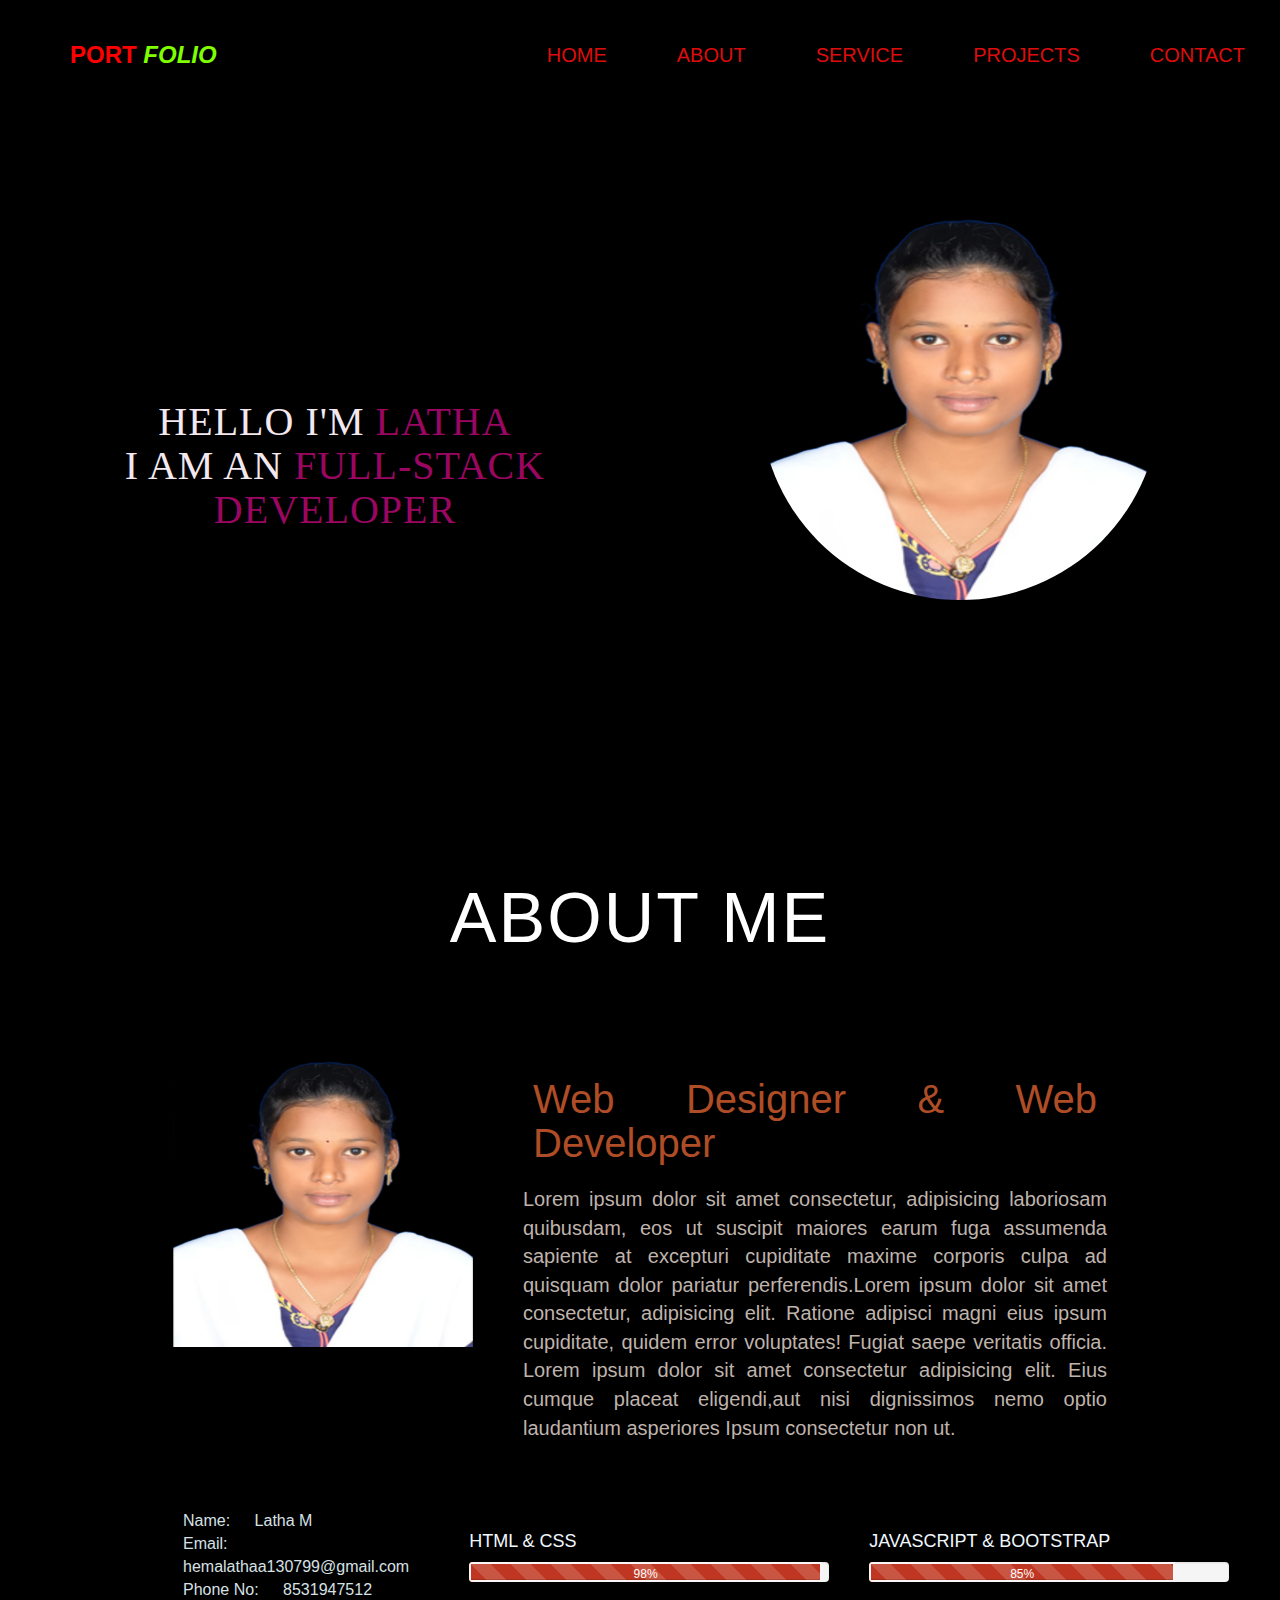
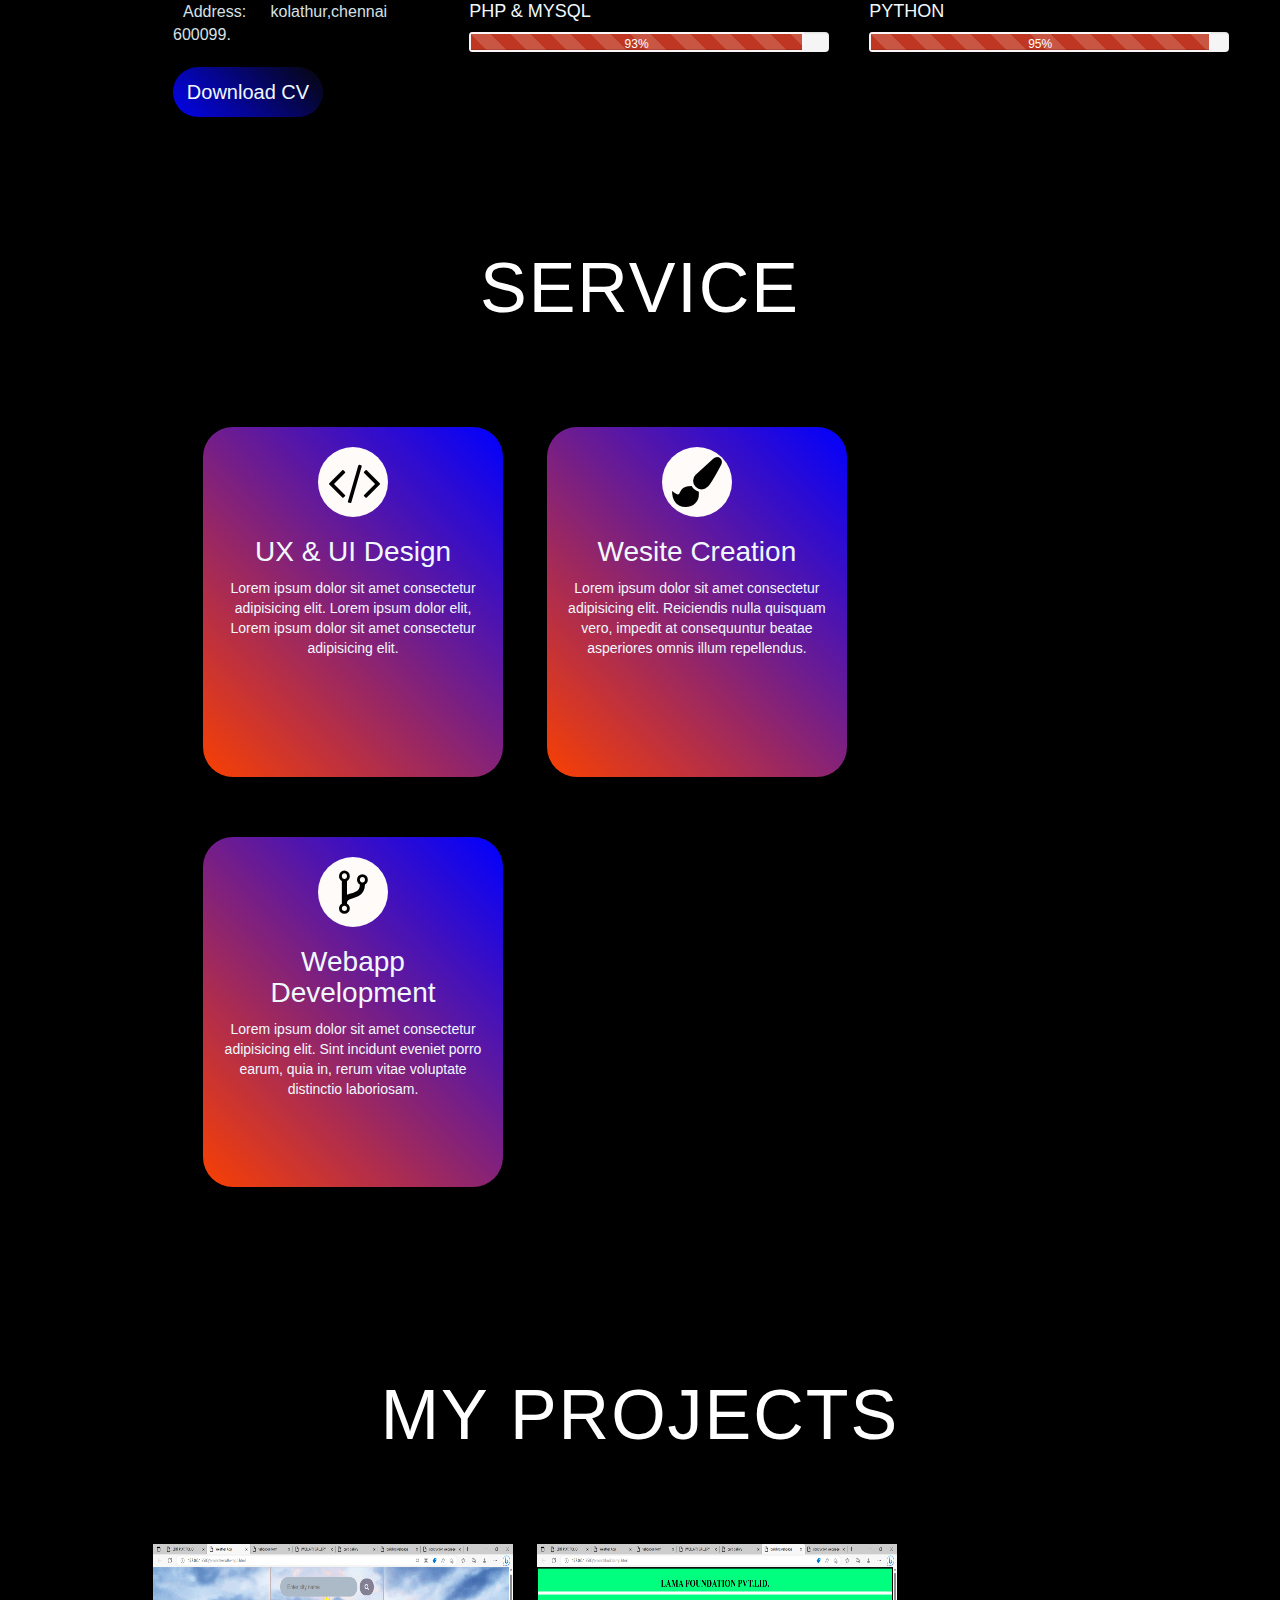
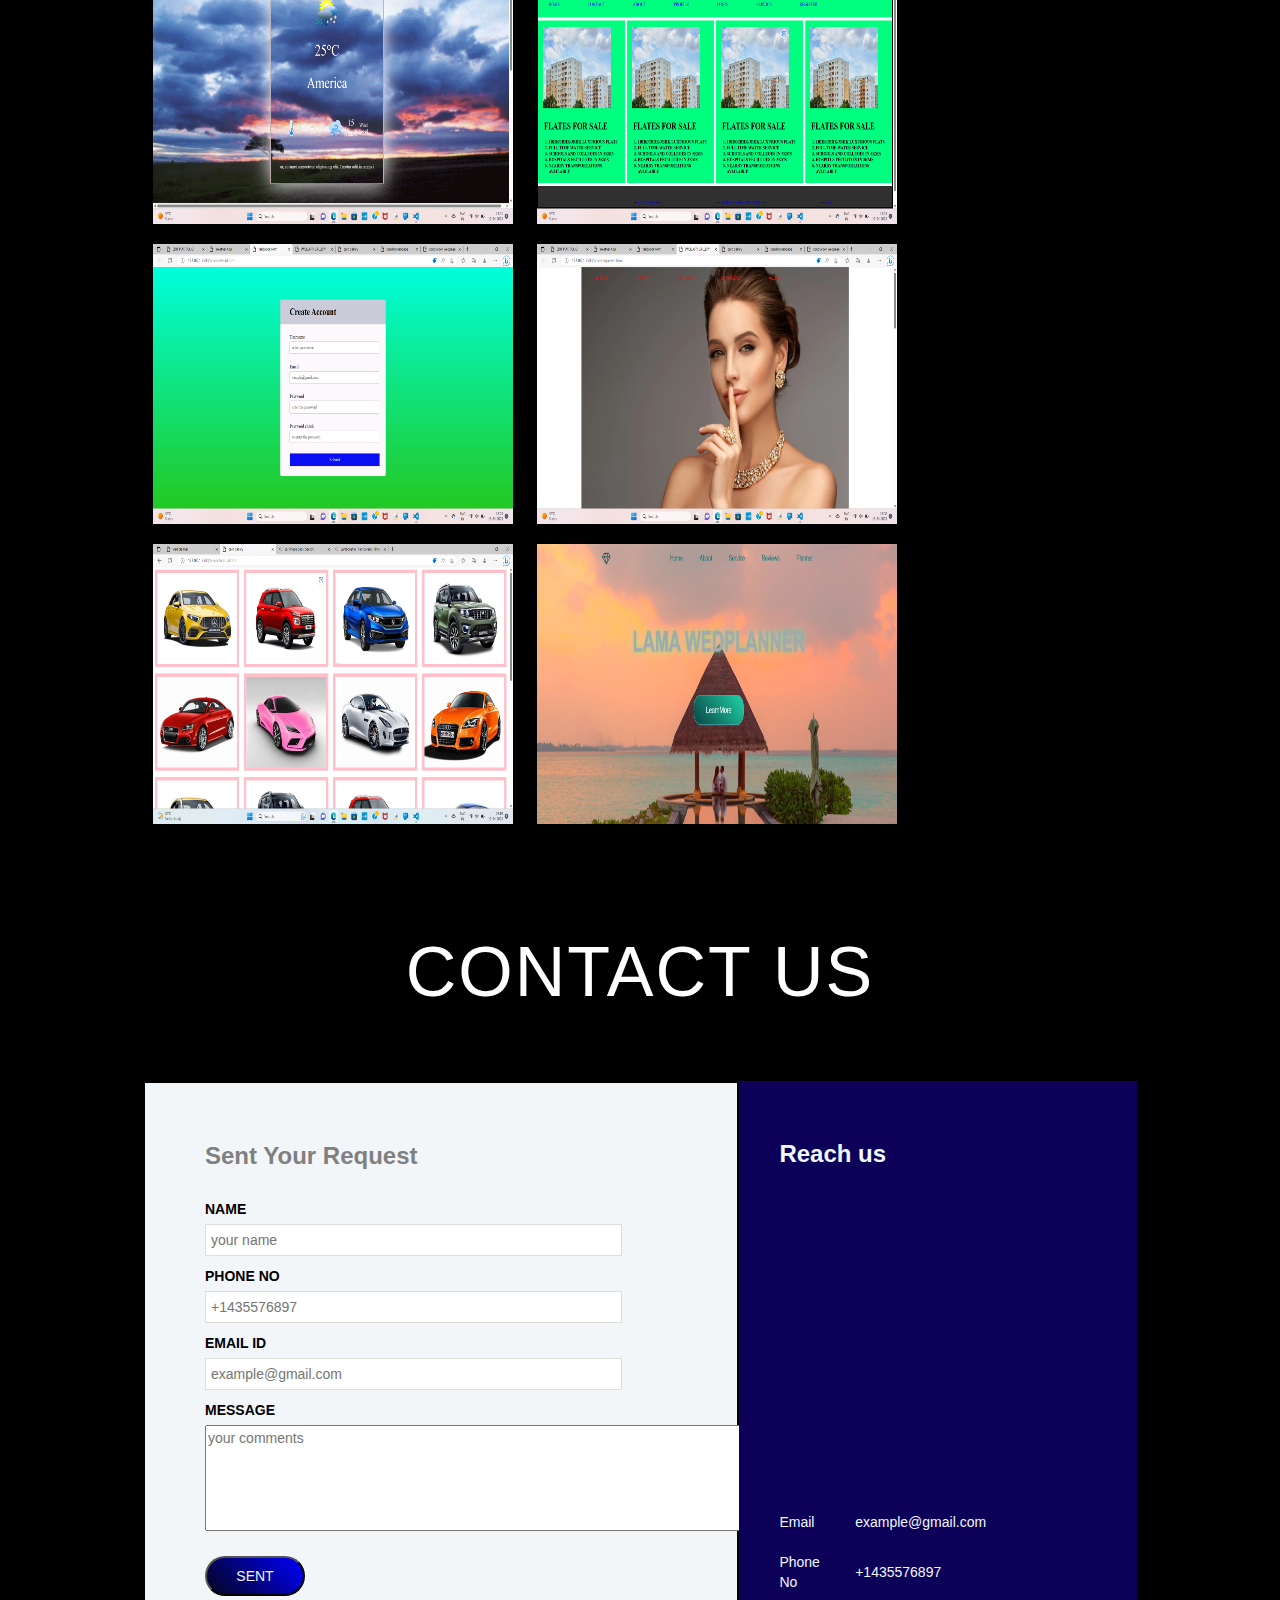
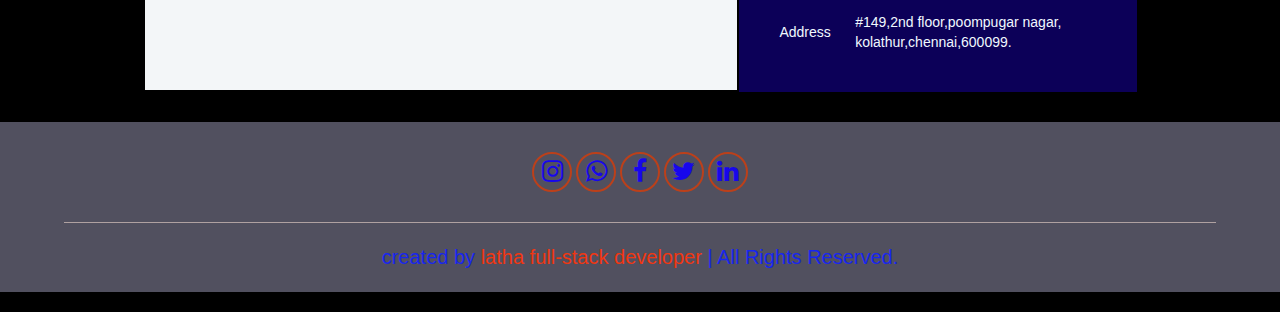
<file: UX & UI Designs/Portfolio/index.html>
<!DOCTYPE html>
<html lang="en">
<head>
    <meta charset="UTF-8">
    <meta http-equiv="X-UA-Compatible" content="IE=edge">
    <meta name="viewport" content="width=device-width, initial-scale=1.0">
    <link rel="stylesheet" href="https://maxcdn.bootstrapcdn.com/bootstrap/3.4.1/css/bootstrap.min.css">
    <script src="https://ajax.googleapis.com/ajax/libs/jquery/3.6.1/jquery.min.js"></script>
    <script src="https://maxcdn.bootstrapcdn.com/bootstrap/3.4.1/js/bootstrap.min.js"></script>
    <link href="//maxcdn.bootstrapcdn.com/font-awesome/4.7.0/css/font-awesome.min.css" rel="stylesheet">
    <title>My Portfolio</title>
    <link rel="stylesheet" href="style.css" />
</head>
<body>
    
    <div class="head">
        <div class="logo"><h3> <b> PORT<span> <i>FOLIO</i> </span> </b></h3></div>
        <div class="nav">
            <ul>
                <li><a href="#home">HOME</a></li>
                <li><a href="#abt">ABOUT</a></li>
                <li><a href="#serv">SERVICE</a></li>      
                <li><a href="#port">PROJECTS</a></li>
                <li><a href="#cont">CONTACT</a></li>
            </ul>
        </div> 
    </div>
    <div class="home" id="home">
        <div class="col-sm-6">
            <h1>
              HELLO I'M <span> LATHA </span>  <br>
              I AM AN <span contenteditable="true">FULL-STACK DEVELOPER</span>   
            </h1>
             
       </div>
        <div class="col-sm-6">
            <img src="images/lap.jpg" alt="images" class="img-circle">
        </div>
    </div>
    <div class="about" id="abt">
     <h2>ABOUT ME</h2>  
    <div class="container">
    <div class="out">        
        <div class="imag">
            <img src="images/lap.jpg" alt="images">
        </div>
        <div class="con">
            <h3>Web Designer & Web Developer</h3>
            <p>Lorem ipsum dolor sit amet consectetur, adipisicing  laboriosam quibusdam, eos ut suscipit maiores earum fuga assumenda sapiente at excepturi cupiditate maxime corporis culpa ad quisquam dolor pariatur perferendis.Lorem ipsum dolor sit amet consectetur, adipisicing elit. Ratione adipisci magni eius ipsum cupiditate, quidem error voluptates! Fugiat saepe veritatis officia. Lorem ipsum dolor sit amet consectetur adipisicing elit. Eius cumque placeat eligendi,aut nisi dignissimos nemo optio laudantium asperiores Ipsum consectetur non ut. </p>
        </div>
    </div>
    <div class="inner">
        <div class="info">
            <div> <span>Name:</span> <span>Latha M</span></div>
            <div> <span>Email:</span> <span>hemalathaa130799@gmail.com</span></div>
            <div> <span>Phone No:</span> <span>8531947512</span></div>
            <div> <span>Address:</span> <span>kolathur,chennai 600099.</span></div>
            <button>Download CV </button>
        </div>
        <div class="pro">
            <div class="pro1">
            <h4>HTML & CSS</h4> 
            <div class="progress">
                <div class="progress-bar progress-bar-striped active" role="progressbar" style="width: 98%;">98%</div>
            </div>
            <h4>PHP & MYSQL</h4> 
            <div class="progress">
                <div class="progress-bar progress-bar-striped active" role="progressbar" style="width: 93%;">93%</div>
            </div>
            </div>
            <div class="pro2">
            <h4>JAVASCRIPT & BOOTSTRAP</h4> 
            <div class="progress">
            <div class="progress-bar progress-bar-striped active" role="progressbar" style="width: 85%;">85%</div>
            </div>
            <h4>PYTHON</h4> 
            <div class="progress">
            <div class="progress-bar progress-bar-striped active" role="progressbar" style="width: 95%;">95%</div>
            </div>
        </div>
            
        </div>
    </div>
    </div>
    </div>

   

    <div class="container" id="serv">
        <h1>SERVICE</h1>
        <div class="service">
        <ul>
            <li>
                <a href="#" class="fa fa-code"></a>
                <h2>UX & UI Design</h2>
                <p>Lorem ipsum dolor sit amet consectetur adipisicing elit. Lorem ipsum dolor elit, Lorem ipsum dolor sit amet consectetur adipisicing elit. </p>
            </li>
            <li>
                <a href="#" class="fa fa-paint-brush" ></a>
                <h2>Wesite Creation</h2>
                <p>Lorem ipsum dolor sit amet consectetur adipisicing elit. Reiciendis nulla quisquam vero, impedit at consequuntur beatae asperiores omnis illum repellendus.</p>            
            </li>
            <li>
                <a href="#"  class="fa fa-code-fork" ></a>
                <h2>Webapp Development</h2>
                <p>Lorem ipsum dolor sit amet consectetur adipisicing elit. Sint incidunt eveniet porro earum, quia in, rerum vitae voluptate distinctio laboriosam.</p>            
            </li>
        </ul>    
        </div>
    </div>


    <div class="port" id="port">
        <h1>MY PROJECTS</h1>
        <div class="container">
        <a href="websites/weatherapp.html" target="_blank"> <img src="images/weather.png" class="target:_blank" alt=""> </a>
        <a href="websites/builders.html" target="_blank"> <img src="images/build.png" alt=""> </a>
        <a href="websites/valid.html" target="_blank"> <img src="images/valid.png" alt=""> </a>
        <a href="websites/galjwel.html" target="_blank"> <img src="images/jwel.png" alt=""> </a>
        <a href="websites/cargal.html" target="_blank"> <img src="images/cargal.png" alt=""> </a>
        <a href="websites/wed.html" target="_blank"> <img src="images/wed.png" alt=""> </a>
    </div>
    </div>

   


       
  <div class="container" id="cont">
      <h1>CONTACT US</h1>
      <div class="con" >  
   <div class="box">
      <div class="left">
          <h3>Sent Your Request</h3>
          <form>
              <div class="input-row">
                  <div class="input-group">
                      <label>NAME</label>
                      <input type="text" placeholder="your name">
                  </div>
              </div>    
              <div class="input-row">    
                  <div class="input-group">
                      <label>PHONE NO</label>
                      <input type="text" placeholder="+1435576897">
                  </div>
              </div>     
              <div class="input-row">       
                  <div class="input-group">
                      <label>EMAIL ID</label>
                      <input type="email" placeholder="example@gmail.com">
                  </div>
              </div>    
             
              <label>MESSAGE</label>
              <textarea name="message" id="" cols="65" rows="5" placeholder="your comments"></textarea>
               <button type="submit">SENT</button>
          </form>
      </div>

      <div class="right">
           <h3>Reach us</h3>
           <div class="map">
            <iframe src="https://www.google.com/maps/embed?pb=!1m18!1m12!1m3!1d485.711999723294!2d80.21223971113027!3d13.118434990759642!2m3!1f0!2f0!3f0!3m2!1i1024!2i768!4f13.1!3m3!1m2!1s0x3a5265c8894fec67%3A0x3ef5f502e6486590!2sWCF%20Hospitals%20Kolathur!5e0!3m2!1sen!2sin!4v1677231093368!5m2!1sen!2sin" width="350" height="300" style="border:0;" allowfullscreen="" loading="lazy" referrerpolicy="no-referrer-when-downgrade"></iframe>
           </div>
           <table>

              <tr>
                  <td>Email</td>
                  <td>example@gmail.com</td>
              </tr>
              <tr>
                  <td>Phone No</td>
                  <td>+1435576897</td>
              </tr>
              <tr>
                  <td>Address</td>
                  <td>#149,2nd floor,poompugar nagar, kolathur,chennai,600099.</td>
              </tr>
           </table>
      </div>
   </div>
  </div>
</div>




<div class="footer">
   <div class="icon">         
    <a href="#" class="fa fa-instagram"></a>
    <a href="#" class="fa fa-whatsapp"></a>
    <a href="#" class="fa fa-facebook"></a>
    <a href="#" class="fa fa-twitter"></a>
    <a href="#" class="fa fa-linkedin"></a>
</div>  
<div class="credit">
    created by <span>latha full-stack developer</span> | All Rights Reserved.
</div> 
</div>


</body>
</html>
</file>
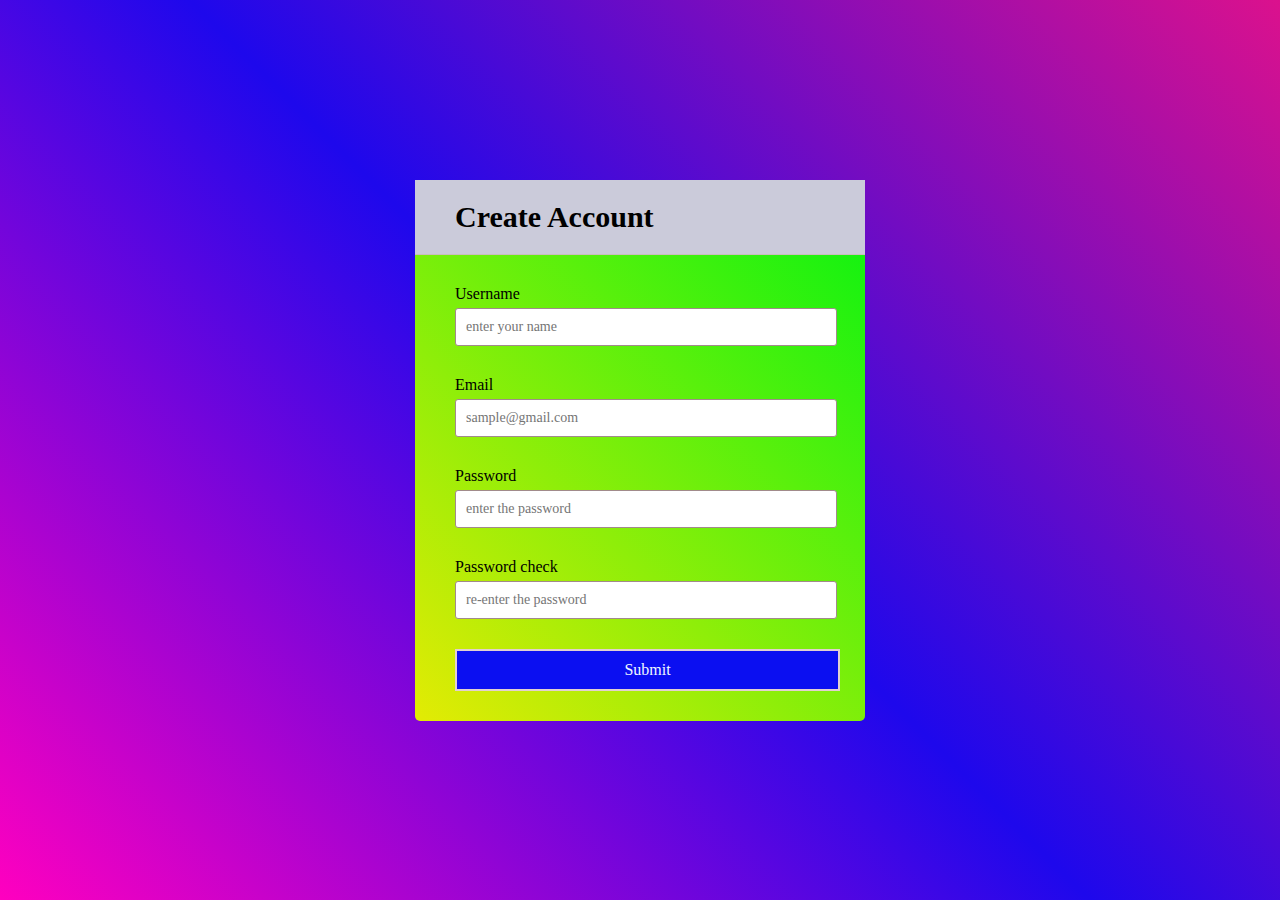
<file: UX & UI Designs/Portfolio/websites/valid.html>
<!DOCTYPE html>
<html lang="en">
<head>
    <meta charset="UTF-8">
    <meta http-equiv="X-UA-Compatible" content="IE=edge">
    <meta name="viewport" content="width=device-width, initial-scale=1.0">
    <link href="//maxcdn.bootstrapcdn.com/font-awesome/4.7.0/css/font-awesome.min.css" rel="stylesheet">
    <title>validation form</title>
</head>
<style>
    body{
        box-sizing: border-box;
        display: flex;
        background-image:linear-gradient(45deg,rgb(255, 0, 191) ,rgb(30, 8, 236),rgb(219, 17, 141));
        align-items: center;
        justify-content: center;
        margin: 0;
        min-height: 100vh;
        }
    .valid {
       width: 450px;
       min-width: 100%;
       background: linear-gradient(45deg,rgb(227, 235, 4),rgb(5, 243, 17));
       border-radius: 5px;
    }
    h2{
        background-color: rgb(203, 203, 218);
        border-bottom: 1px solid rgb(202, 189, 189);
        padding: 20px 40px;
        font-size: 30px;
    }
    .htag h2{
        margin: 0;
    }
    .form{
        padding: 30px 40px;
    }
    .form-control{
        margin-bottom: 10px;
        padding-bottom: 20px;
        position: relative;
    }
    .form-control label{
        display: inline-block;
        margin-bottom: 5px;        
     }
    .form-control input{
        border: 1px solid rgb(161, 139, 139);
        border-radius: 3px;
        display: block;
        font-family: inherit;
        font-size: 14px;
        padding:  10px 0px  10px 10px;
        width: 100%;
    }
    .form-control.success input{
        border:2px solid rgb(44, 194, 44);
    }
    .form-control.error input{
        border: 2px solid rgb(241, 15, 15);
    }
    
    .form-control i{
        position: absolute;
        top:35px;
        right: 10px;
        visibility: hidden;
    }
    
    .form-control.success i.fa-check-circle {
        color:rgb(23, 212, 23) ;
        visibility: visible;
    }
    .form-control.error i.fa-exclamation-circle {
        color:rgb(238, 18, 18) ;
        visibility: visible;
    }
    .form-control small{
        position: absolute;
        visibility: hidden;
        left: 0;
        bottom: 0;
    }
    .form-control.error small {
        color:rgb(238, 18, 18) ;
        visibility: visible;
    }
    .form button{
        background-color: rgb(11, 15, 241);
        color: aliceblue;
        display: block;
        border: 2px solid rgb(226, 208, 208);
        border-radius: 5px solid rgb(228, 218, 218);
        padding: 10px;
        font-size: 16px;
        font-family: inherit;
        width: 385px;
    }
    
    
</style>
<body>
     
   <div class="container">
    <div class="valid">
    <div class="htag">
        <h2>Create Account</h2>
    </div>
    <form class="form" id="form">
       <div class="form-control">
        <label >Username</label>
        <input type="text" placeholder="enter your name" id="username"> 
        <i class="fa fa-check-circle"></i>
        <i class="fa fa-exclamation-circle"></i>
        <small>Errormessage</small>
       </div>

       <div class="form-control">
        <label >Email</label>
        <input type="email" placeholder="sample@gmail.com" id="email">
        <i class="fa fa-check-circle"></i>
        <i class="fa fa-exclamation-circle"></i>
        <small>Errormessage</small>
       </div>      <div class="form-control">
        <label >Password</label>
        <input type="password" placeholder="enter the password" id="password">
        <i class="fa fa-check-circle" ></i>
        <i class="fa fa-exclamation-circle"></i>
        <small>Errormessage</small>
       </div>

       <div class="form-control">
        <label >Password check</label>
        <input type="password" placeholder="re-enter the password" id="password2" > 
        <i class="fa fa-check-circle" ></i>
        <i class="fa fa-exclamation-circle" ></i>
        <small>Errormessage</small>
       </div>
    <button>Submit</button>
       
    </form>
    </div>
   </div>

   <script>
    const form =document.getElementById("form");
    const username =document.getElementById("username");
    const email =document.getElementById("email");
    const password =document.getElementById("password");
    const password2 =document.getElementById("password2");

    form .addEventListener('submit',(e) =>{
        e.preventDefault();
        CheckInputs();
    });

    function CheckInputs(){
        const usernameValue = username.value.trim();
        const emailValue = email.value.trim();               
        const passwordValue = password.value.trim();
        const password2Value = password2.value.trim();

        if(usernameValue === ''){
            setErrorFor(username,'Username cannot be blank');
        }
        else if(usernameValue.length < 3){
            setErrorFor(username ,' Username more than 3 characters');
        }
        else{
            setSuccessFor(username);
        }
        if(emailValue === ''){
            setErrorFor(email,'Email cannot be blank');
        }
        else{
            setSuccessFor(email);
        }
        if(passwordValue === ''){
            setErrorFor(password,'Password is required');
        }
        else if(passwordValue.length < 5){
            setErrorFor(password ,'Password must be atleast 5 characters');
        }
        else{
            setSuccessFor(password);
        }
        if(password2Value === ''){
            setErrorFor(password2,'Password2 is required');
        }
        else if(passwordValue !== password2Value){
            setErrorFor(password2 ,'Password does not match');
        }
        else{
            setSuccessFor(password2);
        }
        

     }

     function setErrorFor(input,message) {
        const formControl = input.parentElement;
        const small = formControl.querySelector('small');

        small.innerText = message;

        formControl.className='form-control error';
     }
     function setSuccessFor(input) {
        const formControl = input.parentElement;
        formControl.className='form-control success';
     }

     
    

   </script>
</body>
</html>
</file>
<file: UX & UI Designs/Portfolio/style.css>
body{
    background-color: black;
    font-family: 'josefin sans',sans-serif;
    box-sizing: border-box;

}
h1{
    font-size: 70px;
    font-weight: 500;
    letter-spacing: 2px;
    gap: 20px;
    color: white;
    text-align: center;
    justify-content: center;
    margin: 20px ;
    padding: 50px;
}
.head{
    display: flex;
    justify-content: space-between;
    background-color:black;
    height: 100px;
    align-items: center;
} 
.logo {
    width: 150px;
    margin: 50px 70px;
    color: red;
}
.head .logo span{
    color: chartreuse;
}
.nav{
position: sticky;
}
.nav ul {
    display: flex;
    list-style-type: none;
    margin-top: 20px;
}


.head .nav ul li a{
    color: rgb(222, 13, 13);
    text-decoration: none;
    margin:15px 30px;
    padding:5px;
    font-size: 20px;
    position: relative;
}
    
.head .nav ul li a::after{
    position: absolute;
    transform-origin: left;
    background-color: aliceblue;
    height: 3px;
    border-radius: 5px;
    width: 100%;
    bottom:0;
    content: '';
    left: 0;
    transform: scaleX(0);
    transition: transform .5s;
}
.head .nav ul li a:hover::after{
   transform: scaleX(1);
}
.home{
    text-align: center;
    font-family: 'Trebuchet MS';
}
.home .col-sm-6 h1{
    color: rgb(243, 232, 239);
    margin-top: 250px;
    margin-left: 50px;
    letter-spacing: 1px;
    font-size: 40px;
    font-weight: 500;
}

.home .col-sm-6 h1 span{
    color: rgb(155, 6, 98);
    outline: 0;
}
.home .col-sm-6 img{
    margin-top:100px;
    width:400px;
    height:400px;
}


.about{
    justify-content: center;
    background-color:black;
    width: 100%;
    min-height: 100vh;
    align-items: center;
} 
.about h2{
    font-size: 70px;
    font-weight: 500;
    letter-spacing: 2px;
    gap: 20px;
    color: white;
    text-align: center;
    justify-content: center;
    margin-top: 750px;
    padding: 30px;
}

.about .container .out{
    width: 100%;
    padding: 30px ;
    display: flex;
    column-gap: 50px;
} 
.about .container .imag img {
    position: relative;
    min-width: 300px;
    height: 300px;
}
.about .container .out .con h3{
    font-size: 40px; 
    color: rgb(175, 77, 38);
    padding: 10px;
}
.about .container .out .con {
    font-size: 20px;
    text-align: justify;
    color: rgb(191, 179, 172);
} 
.inner{
    display: flex;
}
.inner .info{
    margin:8px 30px;
    font-size: 16px;
    color: rgb(215, 224, 229);
}
.inner .info span{
    padding: 10px;
}
.inner .info button{
    background: linear-gradient(45deg,rgb(4, 4, 237),rgb(6, 6, 11));
    font-size: 20px;
    padding: 8px;
    height: 50px;
    width: 150px;
    border: 0;
}
.info button:hover{
    border: 2px solid white;
}     
.pro{
    display: flex;
}
.pro1{
    padding: 20px;
    width: 400px;            
}
.pro2{
    padding: 20px;
    width: 400px;
} 
.pro h4{
    color: aliceblue;
}      
.progress-bar {            
    background-color: rgb(191, 55, 34);
    border: 2px solid rgb(252, 245, 245);
}
.service{
    height: 100vh;
    width: 75vw;
    display: inline-block;
}
.service ul li{
    text-decoration: none;
    list-style-type:none;
    width: 300px;
    height: 350px;
    display: inline-block;
    padding: 20px;
    border-radius: 30px; 
    margin: 30px 20px;
    background: linear-gradient(45deg,rgb(249, 64, 2),blue);
    color: aliceblue;
    text-align: center;
    justify-content: center;
}
.service ul li:hover{
    border: 5px solid rgb(92, 88, 88);
    box-shadow: 2px 5px 8px 3px;
}
.service ul li a{
    height: 70px;
    width: 70px;
    text-decoration: none;
    color:black;
    font-size: 50px;
    background-color: rgb(254, 251, 249);
    border-radius: 50px ;
    padding: 10px;
}
.service h2{
    font-size: 28px;
}
.port .container a img{
   width: 380px;
   height: 300px;
   padding :10px;
}
.port .container a img:hover{
    box-shadow:0px 10px 15px 20px rgba(249, 246, 246, 0.2);
}
.container{
    width: 80%;
    margin: 30px auto;
 }
.box{
    background-color: rgb(243, 246, 248);
    display: flex;        
}
.left{
    width: 60%;
    padding: 40px  60px;
    color: rgb(0, 0, 0);
    border: 2px solid black;    
 }
.right{
    background-color: rgb(12, 0, 88);
    color: aliceblue;
    width: 40%;
    padding: 40px;
}
p{
    margin-bottom: 30px;
 }
.input-row{
    display: flex;
    justify-content: space-between;
    margin-bottom: 10px;
    width: 93%;
 }
.input-group{
    width: 95%;
 }
input{
    
    outline: none;
    width: 100%;
    border: 1px solid  rgb(224, 222, 218);
    padding: 5px;
}
button{
    background: linear-gradient(45deg,rgb(5, 5, 27),blue);
    width: 100PX;
    margin-top: 20px;
    border-radius: 25px;
    color: aliceblue;
    height: 40px;           
 }
.left h3{
    font-weight: 600;
    margin-bottom: 30px;
    color: gray;
}
.right h3{
    font-weight: 600;
    margin-bottom: 20px;
}
tr td:first-child{
    padding-right: 20px;
}
tr td{
    padding-top: 20px;
}
.footer{  
    text-align: center;
    color: rgb(32, 32, 253);
    background-color: rgb(81, 80, 95);
}
.footer .icon{
    padding: 30px;
}
.footer .icon a{
    height: 40px;
    width: 40px;
    justify-content: center;
    border-radius: 20px;
    color: rgb(23, 7, 236);
    border: 2px solid rgb(188, 64, 26);
    font-size: 25px;
    padding: 5px;
    text-decoration: none;
}
.footer .icon a:hover{
    color: rgb(239, 102, 17);
}
.footer .credit{
    font-size: 20px;
    color: rgb(24, 38, 238);
    margin: 0 auto;
    padding: 20px;
    margin-bottom: 20px;
    width: 90%;
    border-top: 1px solid rgb(175, 161, 161); 
}
.footer .credit span{
    color: rgb(240, 55, 18);
}
</file>
